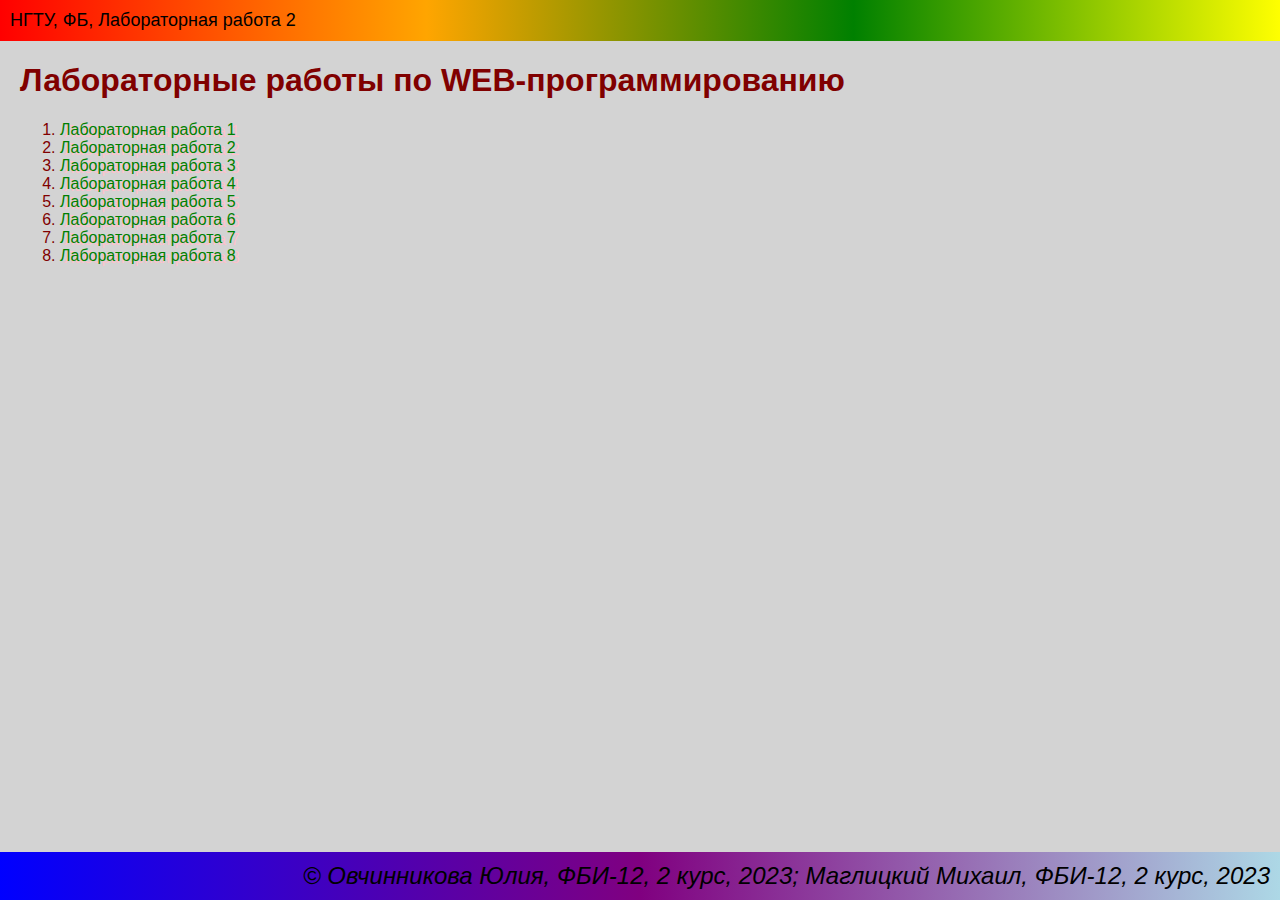
<file: index.html>
<!DOCTYPE html>
<html lang="ru">
<head>
    <meta charset="UTF-8">
    <meta http-equiv="X-UA-Compatible" content="IE=edge">
    <meta name="viewport" content="width=device-width, initial-scale=1.0">
    <title>Маглицкий М.А., Овчинникова Ю.А. Лабораторные работы по
        WEB-программированию</title>
    <link rel="stylesheet" href="main.css">
</head>
<body> 
    <header> 
        НГТУ, ФБ, Лабораторная работа 2 
        
    </header>

   <main> 
    <h1>Лабораторные работы по WEB-программированию</h1>
    <ol> 
        <li> 
            <a  href="lab1.html" target="_blank">Лабораторная работа 1</a>
        </li>
        <li>
           <a  href="lab2.html" target="_blank">Лабораторная работа 2</a> 
        </li>
        <li>
            <a href="lab3.html" target="_blank">Лабораторная работа 3</a> 
        </li>
        <li>
            <a href="lab4.html" target="_blank">Лабораторная работа 4</a> 
        </li>
        <li>
            <a href="lab5.html" target="_blank">Лабораторная работа 5</a> 
        </li>
        <li>
            <a href="lab6.html" target="_blank">Лабораторная работа 6</a> 
        </li>
        <li>
            <a href="lab7.html" target="_blank">Лабораторная работа 7</a> 
        </li>
        <li>
            <a href="lab8.html" target="_blank">Лабораторная работа 8</a> 
        </li>
    </ol>
   </main>

   <footer> 
    &copy; Овчинникова Юлия, ФБИ-12, 2 курс, 2023; Маглицкий Михаил, ФБИ-12, 2 курс, 2023
   </footer>
</body>

</html>
</file>
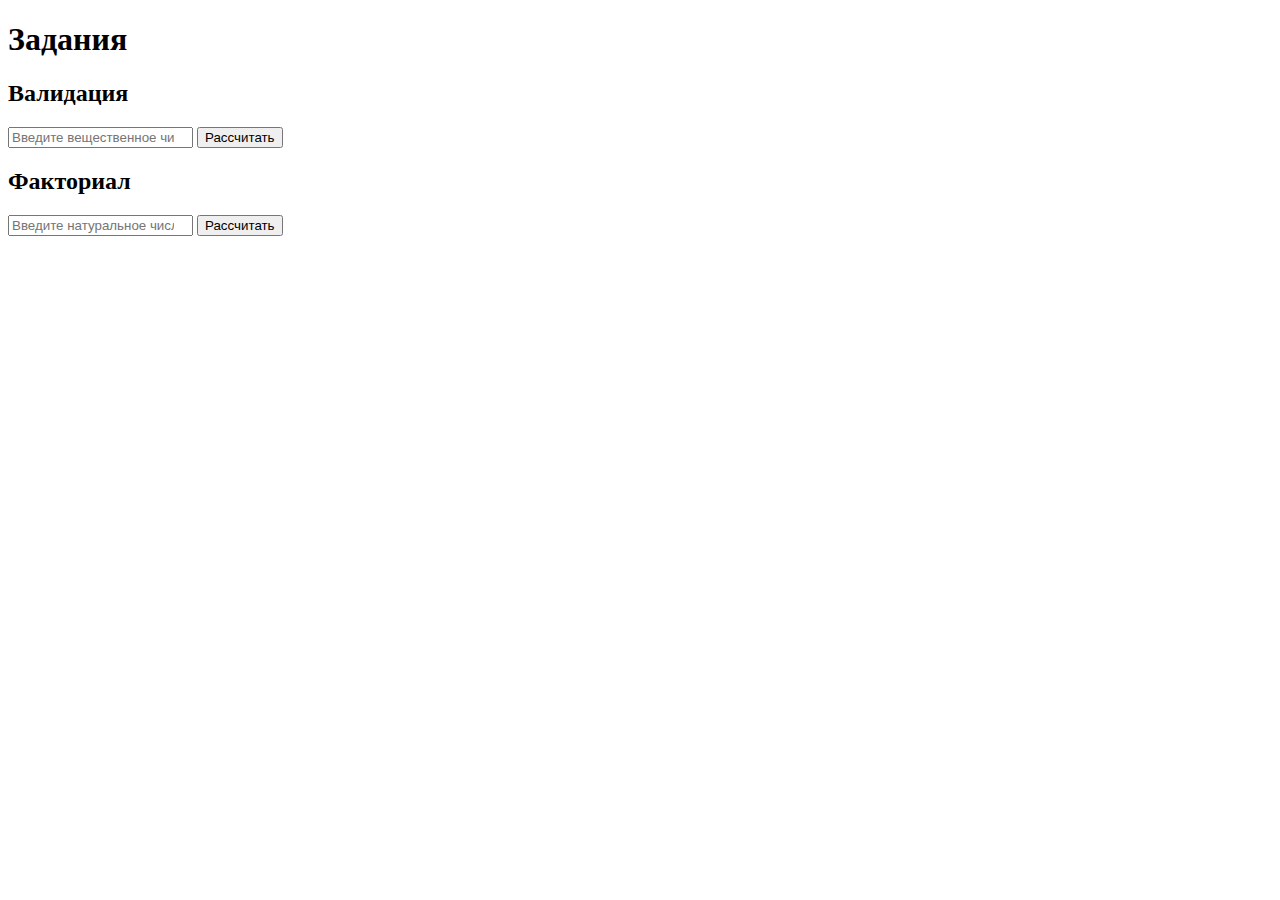
<file: dop7.html>
<!DOCTYPE html>
<html lang="ru">
<head>
    <meta charset="UTF-8">
    <meta http-equiv="X-UA-Compatible" content="IE=edge">
    <meta name="viewport" content="width=device-width, initial-scale=1.0">
    <title>Document</title>
    <script>
        function firstTask () {
            let a = (document.getElementById('first')).value;
            if (a <= 0) {
                alert(a * (-1));
            }
            else if (a > 0 && a < 2) {
                alert(a**2);
            }
            else if (a >= 2) {
                alert(4);
            }
        }

        function secondTask() {
            let a = (document.getElementById('second')).value;
            let factorial = 1;
            if (parseInt(a) == a && a >= 0) {
                if (a == 0) {
                    alert(1);
                }
                else {
                    for (let i = 1; i <= a; i++) {
                        factorial = factorial * i;
                    }
                    alert(factorial);
                }
            }
            else {
                alert('Введите натуральное число!');
            } 
        }
    </script>
</head>
<body>
    <h1>Задания</h1>
    <h2>Валидация</h2>
    <input type="number" placeholder="Введите вещественное число" id="first">
    <button onclick="firstTask()">Рассчитать</button>
    <h2>Факториал</h2>
    <input type="number" placeholder="Введите натуральное число" id="second">
    <button onclick="secondTask()">Рассчитать</button>
</body>
</html>
</file>
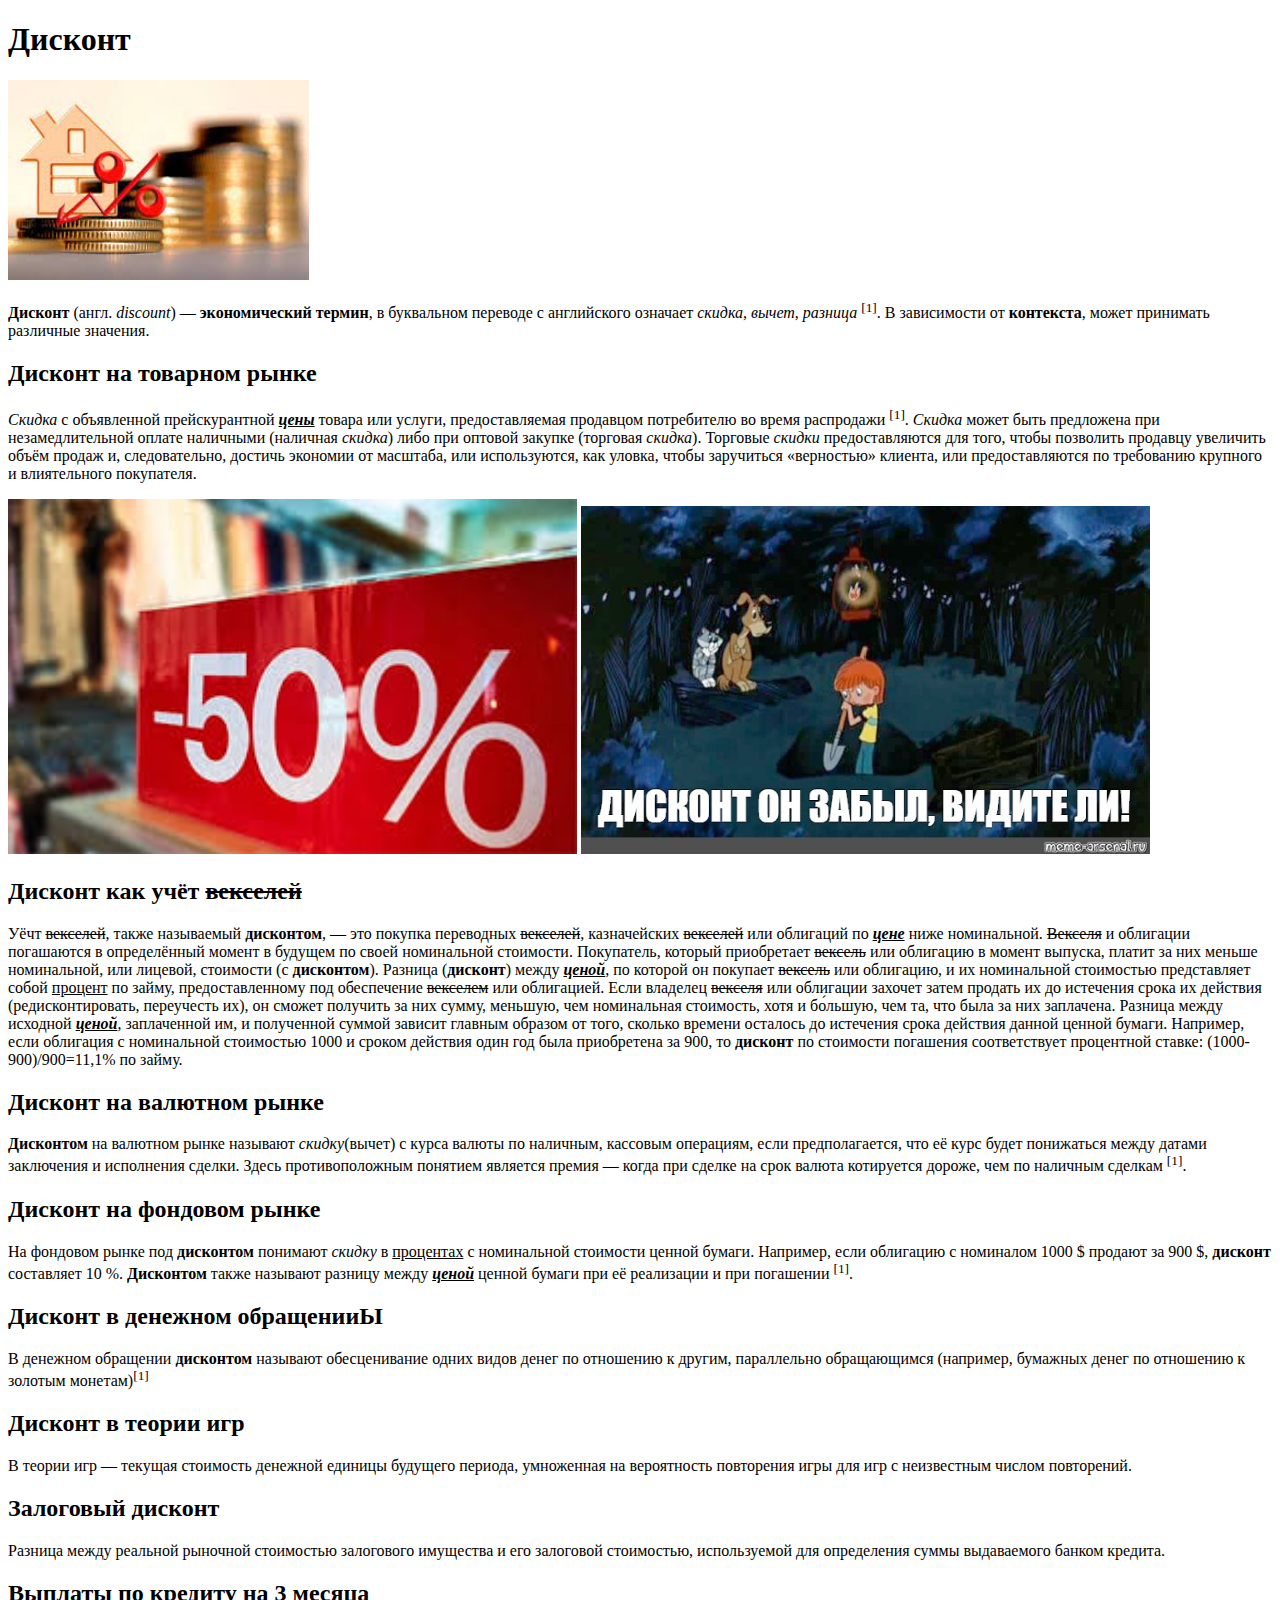
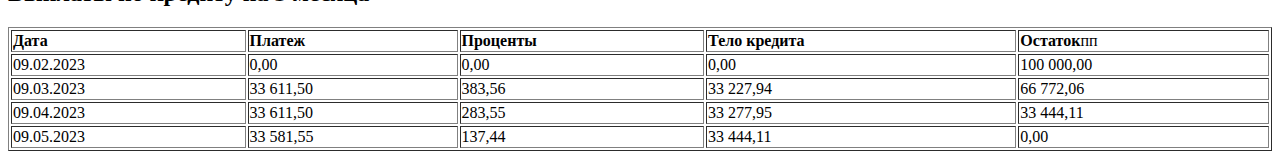
<file: lab1.html>
<!DOCTYPE html>
<html lang="en">
    <head>
    <meta charset="UTF-8">
    <meta http-equiv="X-UA-Compatible" content="IE=edge">
    <meta name="viewport" content="width=device-width, initial-scale=1.0">
    <title> Овчинникова Юлия Андреевна, Маглицкий Михаил Андреевич</title>
    </head>
    <body>
        <h1>Дисконт</h1>
            
        <p>
            <img src="discount1.jfif" alt="Картиночка" height="200px">
        </p>

        <p>
            <b>Дисконт</b> (англ. <i>discount</i>) — <b>экономический термин</b>, в буквальном переводе 
            с английского означает <i>скидка</i>, <i>вычет</i>, <i>разница</i> <sup>[1]</sup>. В зависимости от 
            <b>контекста</b>, может принимать различные значения.
        </p>

        <h2>Дисконт на товарном рынке</h2>

        <p>
            <i>Скидка</i> с объявленной прейскурантной <i><u><b>цены</b></u></i> товара или услуги,
            предоставляемая продавцом потребителю во время
            распродажи <sup>[1]</sup>. <i>Скидка </i>может быть предложена при
            незамедлительной оплате наличными (наличная <i>скидка</i>) либо при
            оптовой закупке (торговая <i>скидка</i>). Торговые <i>скидки</i>
            предоставляются для того, чтобы позволить продавцу увеличить
            объём продаж и, следовательно, достичь экономии от масштаба,
            или используются, как уловка, чтобы заручиться «верностью»
            клиента, или предоставляются по требованию крупного и
            влиятельного покупателя.
        </p>

        <p> 
            <img src="discount2.jfif" alt="Картинка 2" width="45%">
            <img src="discount3.jpg" alt="Картинка 3" width="45%">

        </p>

        <h2>Дисконт как учёт <s>векселей</s></h2>

         <p>
            Уёчт <s>векселей</s>, также называемый <b>дисконтом</b>, — это покупка
            переводных <s>векселей</s>, казначейских <s>векселей</s> или облигаций по
            <i><u><b>цене</b></u></i> ниже номинальной. <s>Векселя</s> и облигации погашаются в
            определённый момент в будущем по своей номинальной
            стоимости. Покупатель, который приобретает <s>вексель</s> или
            облигацию в момент выпуска, платит за них меньше номинальной,
            или лицевой, стоимости (с <b>дисконтом</b>). Разница (<b>дисконт</b>) между
            <i><u><b>ценой</b></u></i>, по которой он покупает <s>вексель</s> или облигацию, и их
            номинальной стоимостью представляет собой <u>процент</u> по займу,
            предоставленному под обеспечение <s>векселем</s> или облигацией.
            Если владелец <s>векселя</s> или облигации захочет затем продать их
            до истечения срока их действия (редисконтировать, переучесть
            их), он сможет получить за них сумму, меньшую, чем номинальная
            стоимость, хотя и бо́льшую, чем та, что была за них заплачена.
            Разница между исходной <i><u><b>ценой</b></u></i>, заплаченной им, и полученной
            суммой зависит главным образом от того, сколько времени
            осталось до истечения срока действия данной ценной бумаги.
            Например, если облигация с номинальной стоимостью 1000 и
            сроком действия один год была приобретена за 900, то <b>дисконт</b> по
            стоимости погашения соответствует процентной ставке:
            (1000-900)/900=11,1% по займу.
        </p>

        <h2>Дисконт на валютном рынке</h2>

        <p>
            <b>Дисконтом</b> на валютном рынке называют <i>скидку</i>(вычет) с курса
            валюты по наличным, кассовым операциям, если предполагается,
            что её курс будет понижаться между датами заключения и
            исполнения сделки. Здесь противоположным понятием является
            премия — когда при сделке на срок валюта котируется дороже,
            чем по наличным сделкам <sup>[1]</sup>.
        </p>

        <h2>Дисконт на фондовом рынке</h2>

        <p>
            На фондовом рынке под <b>дисконтом</b> понимают <i>скидку</i> в <u>процентах</u>
            с номинальной стоимости ценной бумаги. Например, если
            облигацию с номиналом 1000 $ продают за 900 $, <b>дисконт</b>
            составляет 10 %. <b>Дисконтом</b> также называют разницу между
            <u><i><b>ценой</b></i></u> ценной бумаги при её реализации и при погашении <sup>[1]</sup>.
        </p>

        <h2>Дисконт в денежном обращенииЫ</h2>

        <p>
            В денежном обращении <b>дисконтом</b> называют обесценивание
            одних видов денег по отношению к другим, параллельно
            обращающимся (например, бумажных денег по отношению к
            золотым монетам)<sup>[1]</sup>
        </p>

        <h2>Дисконт в теории игр</h2>

        <p>
            В теории игр — текущая стоимость денежной единицы будущего
            периода, умноженная на вероятность повторения игры для игр с
            неизвестным числом повторений.
        </p>

        <h2>Залоговый дисконт</h2>

        <p>
            Разница между реальной рыночной стоимостью залогового
            имущества и его залоговой стоимостью, используемой для
            определения суммы выдаваемого банком кредита.
        </p>

        <h2>Выплаты по кредиту на 3 месяца</h2>

        <table border="1" width="100%">
            <tr> 
                <td> <b>Дата</b> </td>
                <td> <b>Платеж</b> </td>
                <td> <b>Проценты</b> </td>
                <td> <b>Тело кредита</b></td>
                <td> <b>Остаток</b>пп</td>
            </tr>
            <tr> 
                <td>09.02.2023</td>
                <td>0,00</td>
                <td>0,00</td>
                <td>0,00</td>
                <td>100 000,00</td>
            </tr>
            <tr> 
                <td>09.03.2023</td>
                <td>33 611,50</td>
                <td>383,56</td>
                <td>33 227,94</td>
                <td>66 772,06</td>
            </tr>
            <tr>  
                <td>09.04.2023</td>
                <td>33 611,50</td>
                <td>283,55</td>
                <td>33 277,95</td>
                <td>33 444,11</td>
            </tr>
            <tr> 
                <td>09.05.2023</td>
                <td>33 581,55</td>
                <td>137,44</td>
                <td>33 444,11</td>
                <td>0,00</td>
            </tr>
        </table>

    </body>
</html>
</file>
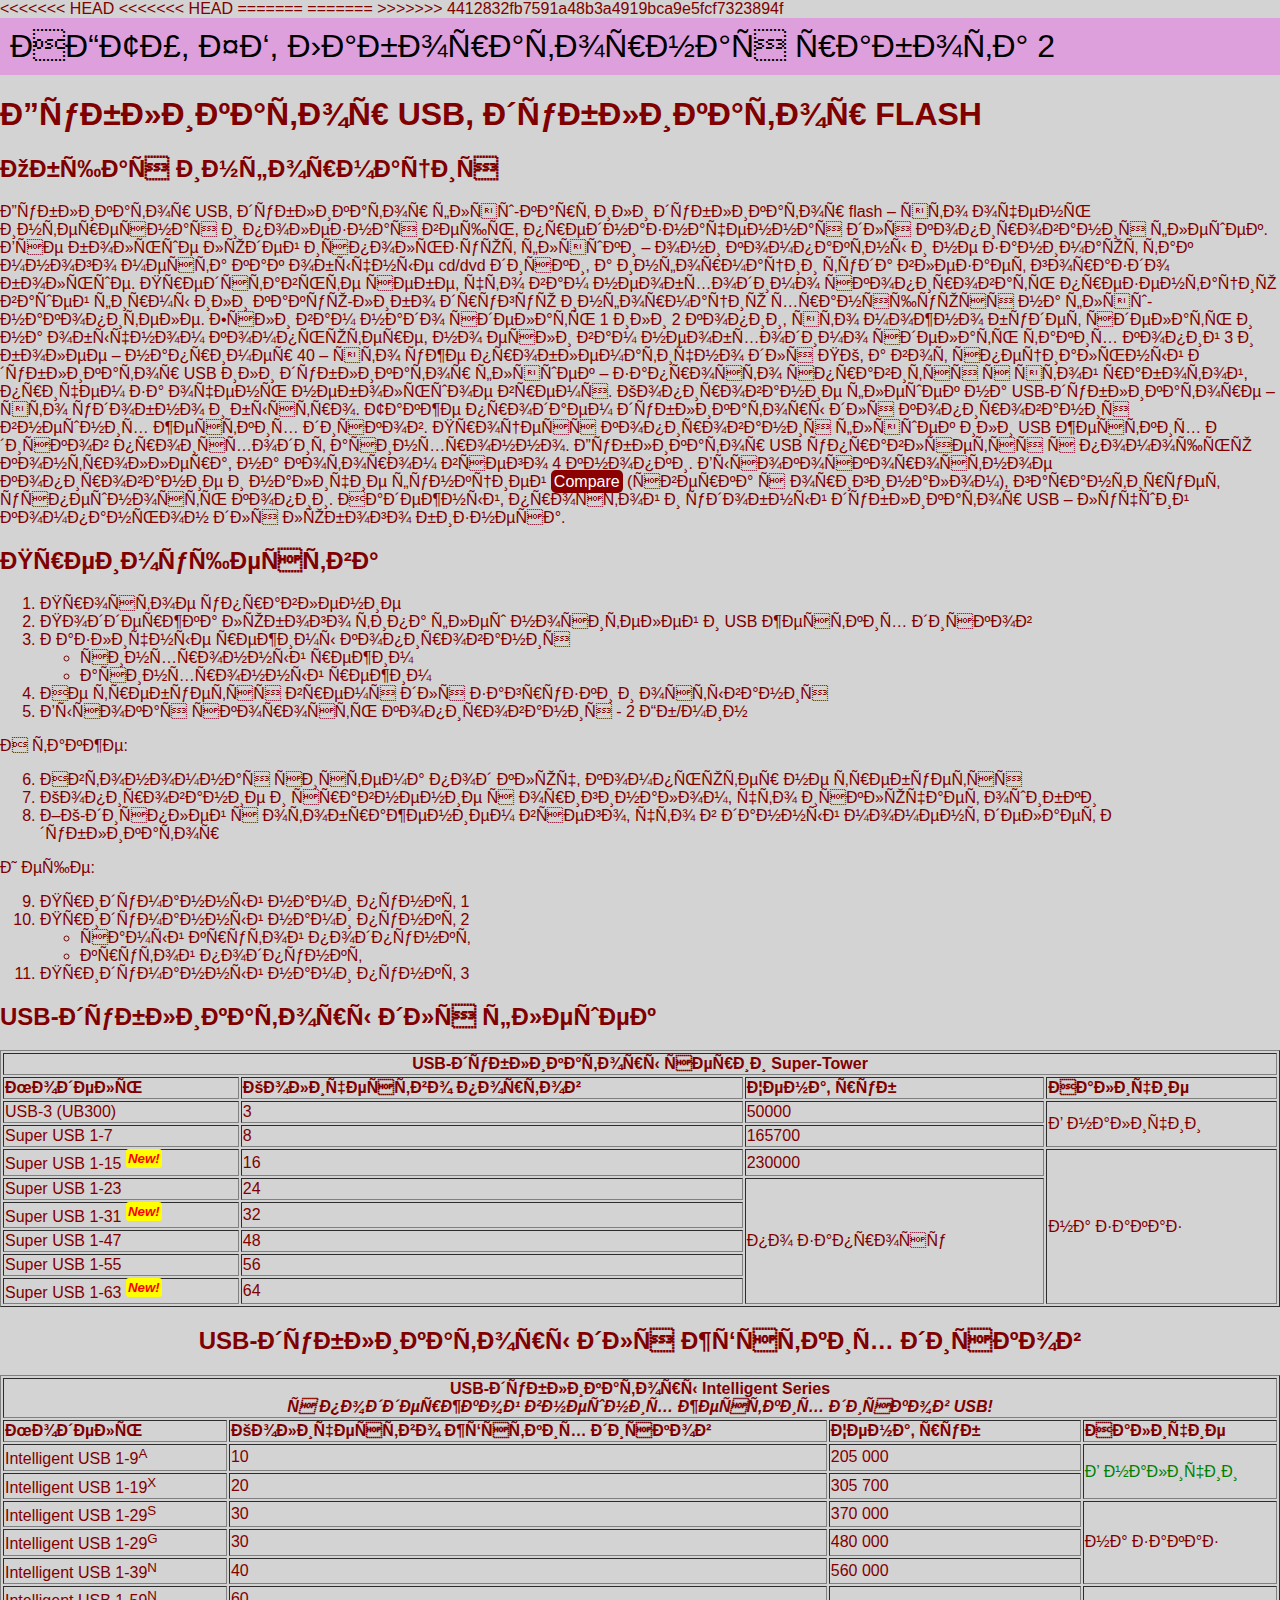
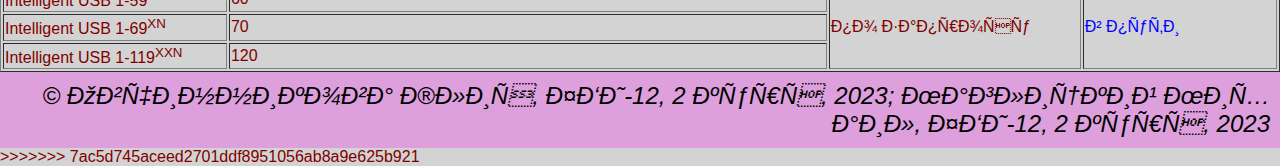
<file: lab2.html>
<!DOCTYPE html>
<html lang="en">
<head>
    <meta charset="UTF&ndash;8">
    <meta http-equiv="X-UA-Compatible" content="IE=edge">
    <meta name="viewport" content="width=device-width, initial-scale=1.0">
<<<<<<< HEAD
<<<<<<< HEAD
    <title>Лабораторная работа 2</title>
</head>
<body>
    
=======
    <title>Document</title>
=======
    <title>лаба2</title>
>>>>>>> 4412832fb7591a48b3a4919bca9e5fcf7323894f
</head>
<body style="background-color: lightgrey; color: maroon; font-family: Arial; margin: 0px;">
    <header style="background-color: plum; color:black; padding: 10px; font-size: 32px;"> 
        НГТУ, ФБ, Лабораторная работа 2 
        
    </header>

    <main>
        <h1>Дубликатор USB, дубликатор FLASH</h1>
        
        <h2>Общая информация</h2>
        
        <div>
            Дубликатор USB, дубликатор флэш-карт или дубликатор flash &ndash; это
            очень интересная и полезная вещь, предназначенная для
            копирования флешек. Все больше людей используют флэшки &ndash;
            они компактны и не занимают так много места как обычные cd/dvd
            диски, а информации туда влезает гораздо больше. Представьте
            себе, что вам необходимо скопировать презентацию вашей
            фирмы или какую-либо другую информацию хранящуюся на
            флэш-накопителе. Если вам надо сделать 1 или 2 копии, это
            можно будет сделать и на обычном компьютере, но если вам
            необходимо сделать таких копий 3 и более &ndash; например 40 &ndash; это уже
            проблематично для ПК, а вот специальный дубликатор USB или
            дубликатор флэшек &ndash; запросто справится с этой работой, причем
            за очень небольшое время. Копирование флешек на
            USB-дубликаторе &ndash; это удобно и быстро. Также продаем
            дубликаторы для копирования внешних жестких дисков.
            Процесс копирования флэшек или USB жестких дисков
            происходит асинхронно. Дубликатор USB управляется с помощью
            контроллера, на котором всего 4 кнопки. Высокоскоростное
            копирование и наличие функцией <span title="патентованная технология!" style="background-color:darkred; color:white; padding: 3px; border-radius: 5px;">Compare</span> (сверка с оригиналом),
            гарантирует успешность копии. Надежный, простой и удобный
            дубликатор USB &ndash; лучший компаньон для любого бизнеса.

            <h2>Преимущества</h2>

            <ol>
                <li>Простое управление</li>
                <li>Поддержка любого типа флеш носителей и USB жестких дисков</li>
                <li>
                    Различные режимы копирования
                    <ul>
                        <li>синхронный режим</li>
                        <li>асинхронный режим</li>
                    </ul>
                </li>
                <li>Не требуется время для загрузки и остывания</li>
                <li>Высокая скорость копирования - 2 Гб/мин</li>
            </ol>
            <div>А также:</div>
            <ol start="6">
                <li>Автономная система под ключ, компьютер не требуется</li>
                <li>Копирование и сравнение с оригиналом, что исключает ошибки</li>
                <li>ЖК-дисплей с отображением всего, что в данный момент делает дубликатор</li>
            </ol>
            
            <div>И еще:</div>
            <ol start="9"> 
                <li>Придуманный нами пункт 1</li>
                <li>
                    Придуманный нами пункт 2
                    <ul>
                        <li>самый крутой подпункт</li>
                        <li>крутой подпункт</li>
                    </ul>
                </li>
                <li>Придуманный нами пункт 3</li>
            </ol>
        </div>

        <h2>USB-дубликаторы для флешек</h2>

            <table border="1" width="100%">
                <tr>
                    <td colspan="4" style="text-align: center;"> <b>USB-дубликаторы серии Super-Tower</b></td>
                </tr>
                <tr>
                    <td><b>Модель</b></td>
                    <td><b>Количество портов</b></td>
                    <td><b>Цена, руб</b></td>
                    <td><b>Наличие</b></td>
                </tr>
                <tr>
                    <td>USB-3 (UB300)</td>
                    <td>3</td>
                    <td>50000</td>
                    <td rowspan="2">В наличии</td>
                </tr>
                <tr>
                    <td>Super USB 1-7</td>
                    <td>8</td>
                    <td>165700</td>
                    <!-- <td>В наличии</td> -->
                </tr>
                <tr>
                    <td><span title="Модель Super USB 1-15 появилась в продаже 04.02.2023">Super USB 1-15 </span><sup style="
                        background-color: yellow;
                        color: red;
                        padding: 2px;
                        border-radius: 3px;
                        "><b><i>New!</i></b></sup></td>
                    <td>16</td>
                    <td>230000</td>
                    <td rowspan="6">на заказ</td>
                </tr>
                <tr>
                    <td>Super USB 1-23</td>
                    <td>24</td>
                    <td rowspan="5">по запросу</td>
                    <!-- <td>на заказ</td> -->
                </tr>
                <tr>
                    <td><span title="Модель Super USB 1-31 появилась в продаже 12.07.2022">Super USB 1-31 </span><sup style="
                        background-color: yellow;
                        color: red;
                        padding: 2px;
                        border-radius: 3px;
                        "><b><i>New!</i></b></sup></td>
                    <td>32</td>
                    <!-- <td>по запросу</td> -->
                    <!-- <td>на заказ</td> -->
                </tr>
                <tr>
                    <td>Super USB 1-47</td>
                    <td>48</td>
                    <!-- <td>по запросу</td> -->
                    <!-- <td>на заказ</td> -->
                </tr>
                <tr>
                    <td>Super USB 1-55</td>
                    <td>56</td>
                    <!-- <td>по запросу</td> -->
                    <!-- <td>на заказ</td> -->
                </tr>
                <tr>
                    <td><span title="Модель Super USB 1-63 появилась в продаже 09.09.2022">Super USB 1-63 </span><sup style="
                        background-color: yellow;
                        color: red;
                        padding: 2px;
                        border-radius: 3px;
                        "><b><i>New!</i></b></sup></td>
                    <td>64</td>
                    <!-- <td>по запросу</td> -->
                    <!-- <td>на заказ</td> -->
                </tr>
            </table>
            <h2 style="text-align: center;">USB-дубликаторы для жёстких дисков</h2>

            <table border="1" width="100%">
                <tr>
                    <td style="text-align: center;" colspan="4">
                        <b>USB-дубликаторы Intelligent Series</b>
                            <br>
                        <b><i>с поддержкой внешних жестких дисков USB!</i></b>
                    </td>
                </tr>
                <tr>
                    <td><b>Модель</b></td>
                    <td><b>Количество жёстких дисков</b></td>
                    <td><b>Цена, руб</b></td>
                    <td><b>Наличие</b></td>
                </tr>
                <tr>
                    <td>Intelligent USB 1-9<sup>A</sup></td>
                    <td>10</td>
                    <td>205&nbsp;000</td>
                    <td rowspan="2" style="color: green;">В наличии</td>
                </tr>
                <tr>
                    <td>Intelligent USB 1-19<sup>X</sup></td>
                    <td>20</td>
                    <td>305&nbsp;700</td>
                    <!-- <td>В наличии</td> -->
                </tr>
                <tr>
                    <td>Intelligent USB 1-29<sup>S</sup></td>
                    <td>30</td>
                    <td>370&nbsp;000</td>
                    <td rowspan="3">на заказ</td>
                </tr>
                <tr>
                    <td>Intelligent USB 1-29<sup>G</sup></td>
                    <td>30</td>
                    <td>480&nbsp;000</td>
                    <!-- <td>на заказ</td> -->
                </tr>
                <tr>
                    <td>Intelligent USB 1-39<sup>N</sup></td>
                    <td>40</td>
                    <td>560&nbsp;000</td>
                    <!-- <td>на заказ</td> -->
                </tr>
                <tr>
                    <td>Intelligent USB 1-59<sup>N</sup></td>
                    <td>60</td>
                    <td rowspan="3">по запросу</td>
                    <td rowspan="3" style="color: blue;">в пути</td>
                </tr>
                <tr>
                    <td>Intelligent USB 1-69<sup>XN</sup></td>
                    <td>70</td>
                    <!-- <td>в пути</td> -->
                </tr>
                <tr>
                    <td>Intelligent USB 1-119<sup>XXN</sup></td>
                    <td>120</td>
                    <!-- <td>в пути</td> -->
                </tr>
            </table>
    </main>

    <footer style="background-color:plum; color: black; font-size: 24px; padding: 10px; font-style: italic; text-align: right;"> 
        &copy; Овчинникова Юлия, ФБИ-12, 2 курс, 2023; Маглицкий Михаил, ФБИ-12, 2 курс, 2023
    </footer>
>>>>>>> 7ac5d745aceed2701ddf8951056ab8a9e625b921
</body>
</html>
</file>
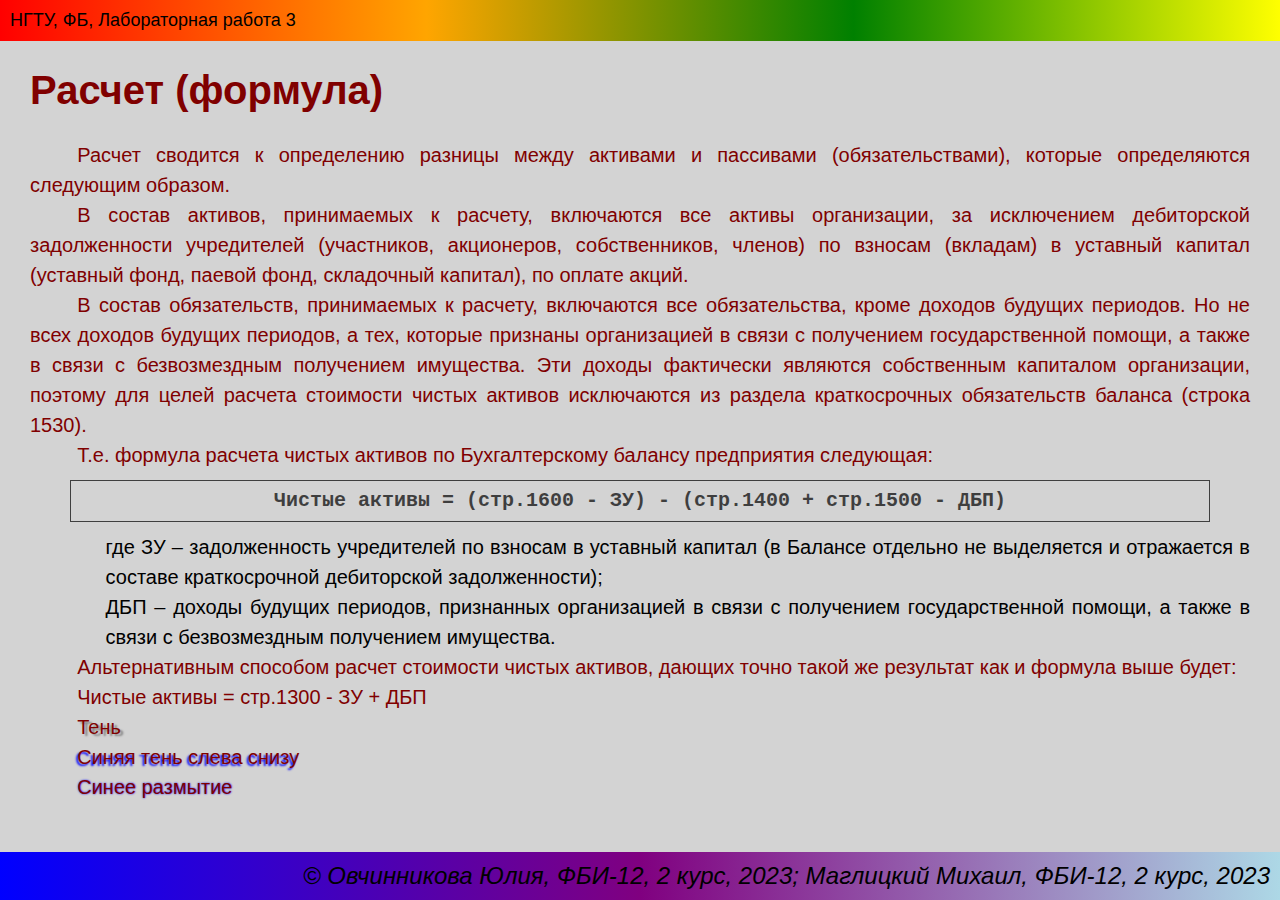
<file: lab3.html>
<!DOCTYPE html>
<html lang="ru">
<head>
    <meta charset="UTF-8">
    <meta http-equiv="X-UA-Compatible" content="IE=edge">
    <meta name="viewport" content="width=device-width, initial-scale=1.0">
    <title>Овчинникова Ю., Маглицкий М., Лабораторная 3</title>
    <link rel="stylesheet" href="main.css">
    <style>
        
        body {
            font-size: 20px;
        }

        main {
            margin-left: 30px;
            margin-right: 30px;
        }

        div {
            text-align: justify;
            text-indent: 1.25cm;
            line-height: 150%;
        }

        .formula {
            color: black;
            font-weight: bold;
            text-align: center;
            font-family: 'Courier New', Courier, monospace;
            border: 1px solid;
            text-indent: 0;
            margin: 10px 40px 10px 40px;
            padding: 5px;
            opacity: 0.7;
            transition: 600ms 1s;
        }

        .formula:hover {
            opacity: 1;
            color: darkblue;
        }
        .formula-description {
            color: black;
            margin-left: 2cm;
            text-indent: 0;
        }

        .shadow {
            text-shadow: 3px 2px 2px gray;
        }

        .shadowblue{
            text-shadow: -2px 2px 2px blue;
        }

        .shadowzero {
            text-shadow: 0 0 2px blue;
        }
        
        .headshadow:hover {
            transition: 500ms 0.2s;
            text-shadow: 2px 2px 3px purple;
        }

    </style>
</head>
<body>
    <header> 
        НГТУ, ФБ, Лабораторная работа 3 
    </header>
    <main>
    <h1 class="headshadow">Расчет (формула)</h1>

    <div>Расчет сводится к определению разницы между активами и пассивами
    (обязательствами), которые определяются следующим образом.
    </div>

    <div>В состав активов, принимаемых к расчету, включаются все активы
    организации, за исключением дебиторской задолженности учредителей
    (участников, акционеров, собственников, членов) по взносам (вкладам)
    в уставный капитал (уставный фонд, паевой фонд, складочный
    капитал), по оплате акций.
    </div>

    <div>В состав обязательств, принимаемых к расчету, включаются все
    обязательства, кроме доходов будущих периодов. Но не всех доходов
    будущих периодов, а тех, которые признаны организацией в связи с
    получением государственной помощи, а также в связи с безвозмездным
    получением имущества. Эти доходы фактически являются
    собственным капиталом организации, поэтому для целей расчета
    стоимости чистых активов исключаются из раздела краткосрочных
    обязательств баланса (строка 1530).
    </div>

    <div>Т.е. формула расчета чистых активов по Бухгалтерскому балансу
    предприятия следующая:
    </div>

    <div class="formula">Чистые активы = (стр.1600 - ЗУ) - (стр.1400 + стр.1500 - ДБП)

    </div>

    <div class="formula-description">где ЗУ – задолженность учредителей по взносам в уставный капитал (в
    Балансе отдельно не выделяется и отражается в составе
    краткосрочной дебиторской задолженности);
    </div>


    <div class="formula-description">ДБП – доходы будущих периодов, признанных организацией в связи с
    получением государственной помощи, а также в связи с безвозмездным
    получением имущества.
    </div>

    <div>Альтернативным способом расчет стоимости чистых активов, дающих
    точно такой же результат как и формула выше будет:
    </div>

    <div>Чистые активы = стр.1300 - ЗУ + ДБП

    </div>
    <div class="shadow"> 
        Тень
    </div>
    <div class="shadowblue">
        Синяя тень слева снизу

    </div>
    <div class="shadowzero">
        Синее размытие
    </div>

    </main>
    <footer> 
        &copy; Овчинникова Юлия, ФБИ-12, 2 курс, 2023; Маглицкий Михаил, ФБИ-12, 2 курс, 2023
    </footer>
</body>
</html>
</file>
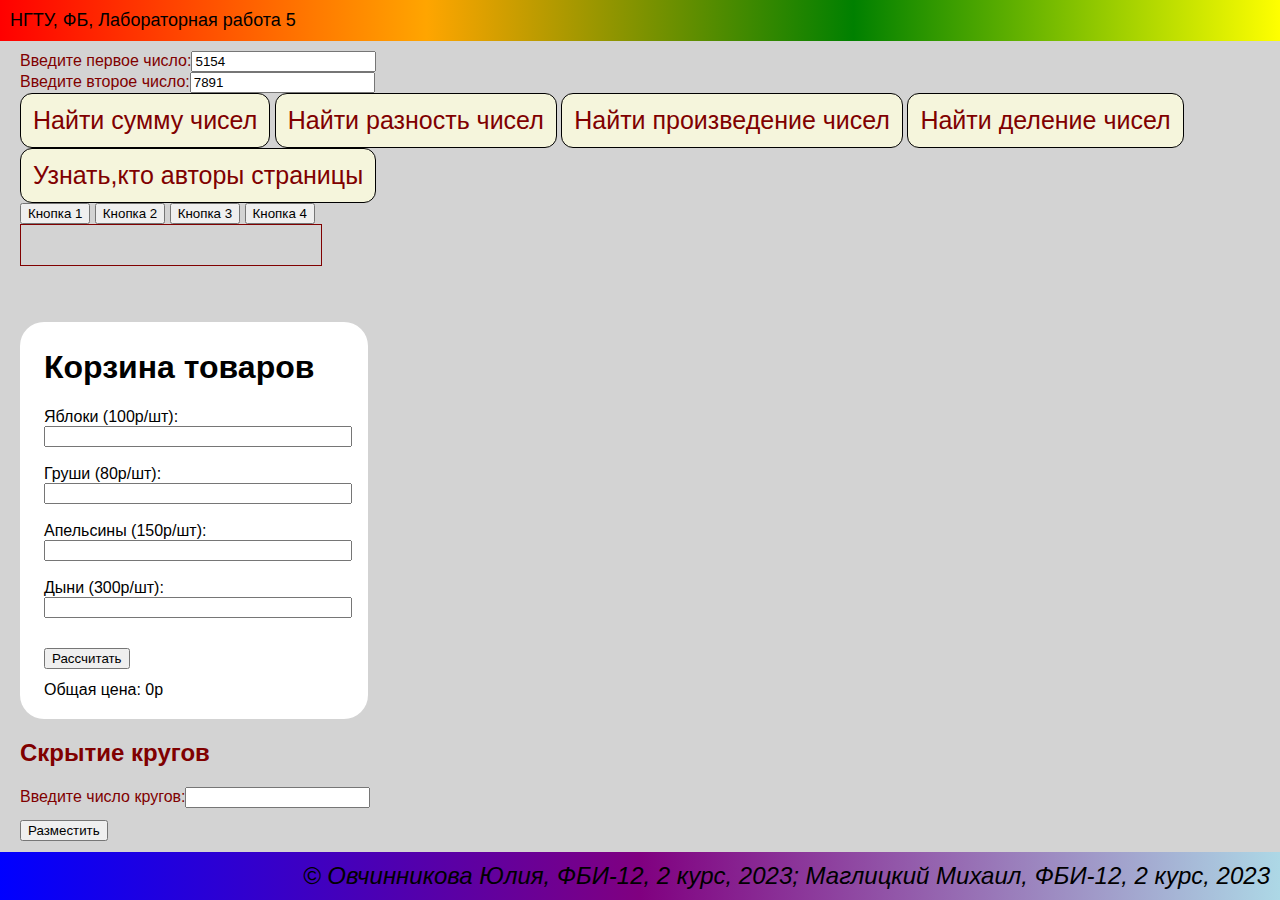
<file: lab5.html>
<!DOCTYPE html>
<html lang="ru">
<head>
    <meta charset="UTF-8">
    <meta http-equiv="X-UA-Compatible" content="IE=edge">
    <meta name="viewport" content="width=device-width, initial-scale=1.0">
    <title>Лабораторная работа 5</title>
    <link rel="stylesheet" href="main.css">
    <script>
        function showSum() {
            let inputA = document.getElementById('numA');
            let inputB = document.getElementById('numB');

            let a = parseInt(inputA.value);
            let b = parseInt(inputB.value);
            let result = a + b;
            alert(`Сумма ${a} и ${b} равна ${result}`);
        }

        function showDif() {
            let inputA = document.getElementById('numA');
            let inputB = document.getElementById('numB');

            let a = parseInt(inputA.value);
            let b = parseInt(inputB.value);
            let result = a - b;
            alert(`Разность ${a} и ${b} равна ${result}`);
        }

        function showMult() {
            let inputA = document.getElementById('numA');
            let inputB = document.getElementById('numB');

            let a = parseInt(inputA.value);
            let b = parseInt(inputB.value);
            let result = a * b;
            alert(`Произведение ${a} и ${b} равно ${result}`);
        }

        function showDiv() {
            let inputA = document.getElementById('numA');
            let inputB = document.getElementById('numB');

            let a = parseInt(inputA.value);
            let b = parseInt(inputB.value);
            let result = a / b;
            alert(`Деление ${a} на ${b} равно ${result}`);
        }

        function showAuthor() {
            let author = "Овчинникова Ю.А., Маглицкий М.А.";
            alert(`Здравствуйте! Вы просматриваете нашу лабораторную работу.\nАвторы страницы:\n${author}`);
        }
        function changeOutPut(buttonNum, backColor, textColor, borderColor) {
            let output = document.getElementById('output');
            output.innerHTML = 'Нажата кнопка ' + buttonNum;
            output.style.backgroundColor = backColor;
            output.style.color = textColor;
            output.style.borderColor = borderColor;
        }

        function cartSum () {
            let appleCost = 100;
            let grushaCost = 80;
            let orangeCost = 150;
            let dinCost = 300;

            let inputApple = document.getElementById('inputApple');
            let inputGru = document.getElementById('inputGrusha');
            let inputOrange = document.getElementById('inputOrange');
            let inputDin = document.getElementById('inputDin');

            let cartSumResult = inputApple.value * appleCost + inputGru.value * grushaCost + inputOrange.value * orangeCost + inputDin.value * dinCost;

            let cartSumText = document.getElementById('cartSum');
            cartSumText.innerHTML = `Общая цена: ${cartSumResult} р`;
        }

        // Создание кругов

        function spawnCircles() {
            let count = (document.getElementById('circlesCount')).value;
            let main = document.querySelector('main');

            for (let i = 1; i <= count; i++) {
                // генератор случайного цвета
                let rgb = [];
                rgb.push(Math.floor(Math.random() * 255));
                rgb.push(Math.floor(Math.random() * 255));
                rgb.push(Math.floor(Math.random() * 255));
                let color = (`rgb(${rgb})`);
                console.log(color);

                let circleDiv = document.createElement("div");

                circleDiv.innerHTML += i;
                circleDiv.classList.add('circle');
                circleDiv.style.backgroundColor = color;
                circleDiv.addEventListener("click", function() {
                    this.style.opacity = '0';
                });

                main.append(circleDiv);
            }
        }
    

    </script>
    <style>
        .message {
            padding: 12px;
            display: inline-block;
            border: 1px solid black;
            background-color: beige;
            font-size: 25px;
            vertical-align: middle;
            border-radius: 12px;
            cursor: pointer;
        }

        #output {
            border: 1px solid;
            width: 300px;
            height: 40px;
        }
        
        .cart {
            padding-right: 24px;
            padding-left: 24px;
            padding-top: 6px;
            padding-bottom: 20px;
            border-radius: 24px;
            border: none;
            background-color: white;
            color: black;
            width: 300px;
            margin-top: 56px;

        }

        .item {
            display: block;
        }

        .circle {
            padding: 12px;
            color: black;
            border-radius: 56px;
            width: 42px;
            text-align: center;
            vertical-align: center;
            font-size: 40px;
            font-style: bold;
            margin-bottom: 24px;
            align-items: center;
            border: 2px solid #000;
            margin-right: 24px;
            transition: 1s;
            display: inline-block;
        }

        .circle:last-child {
            margin-right: 0px;
            margin-bottom: 0px;
        }

    </style>
</head>
<body>
    <header onclick="showAuthor()">
        НГТУ, ФБ, Лабораторная работа 5
    </header>
    <main>
        <label>Введите первое число:<input type="number" value="5154" id="numA"></label><br>
        <label>Введите второе число:<input type="number" value="7891" id="numB"></label><br>
        <div class="message" onclick="showSum()">Найти сумму чисел</div>
        <div class="message" onclick="showDif()">Найти разность чисел</div>
        <div class="message" onclick="showMult()">Найти произведение чисел</div>
        <div class="message" onclick="showDiv()">Найти деление чисел</div>
        <div class="message" onclick="showAuthor()">Узнать,кто авторы страницы</div>

        <div>
            <input type="button" value="Кнопка 1" onclick="changeOutPut(1, 'red', 'yellow', 'white')">
            <input type="button" value="Кнопка 2" onclick="changeOutPut(2, 'black', 'lime', 'pink')">
            <input type="button" value="Кнопка 3" onclick="changeOutPut(3, 'red', 'yellow', 'white')">
            <input type="button" value="Кнопка 4" onclick="changeOutPut(4, 'black', 'lime', 'pink')">

            <div id="output"></div>
        </div>

        <div class="cart">
            <h1>Корзина товаров</h1>
            <div>
                <label class="item">Яблоки (100р/шт):<br><input style="width: 100%;" type="number" id="inputApple"></label><br>
                <label class="item">Груши (80р/шт):<br><input style="width: 100%;" type="number" id="inputGrusha"></label><br>
                <label class="item">Апельсины (150р/шт):<br><input style="width: 100%;" type="number" id="inputOrange"></label><br>
                <label class="item">Дыни (300р/шт):<br><input style="width: 100%;" type="number" id="inputDin"></label><br>
            </div>
            <input style="margin-bottom: 12px; margin-top: 12px;" type="button" value="Рассчитать" onclick="cartSum()">
            <div id="cartSum">Общая цена: 0р</div>
        </div>

        <h2>Скрытие кругов</h2>
        <label class="item">Введите число кругов:<input type="number" id="circlesCount"></label>
        <input style="margin-top: 12px; margin-bottom: 32px;" type="button" value="Разместить" onclick="spawnCircles()">
        <br>

    </main>
    <footer onc>
        &copy; Овчинникова Юлия, ФБИ-12, 2 курс, 2023; Маглицкий Михаил, ФБИ-12, 2 курс, 2023
    </footer>
</body>
</html>
</file>
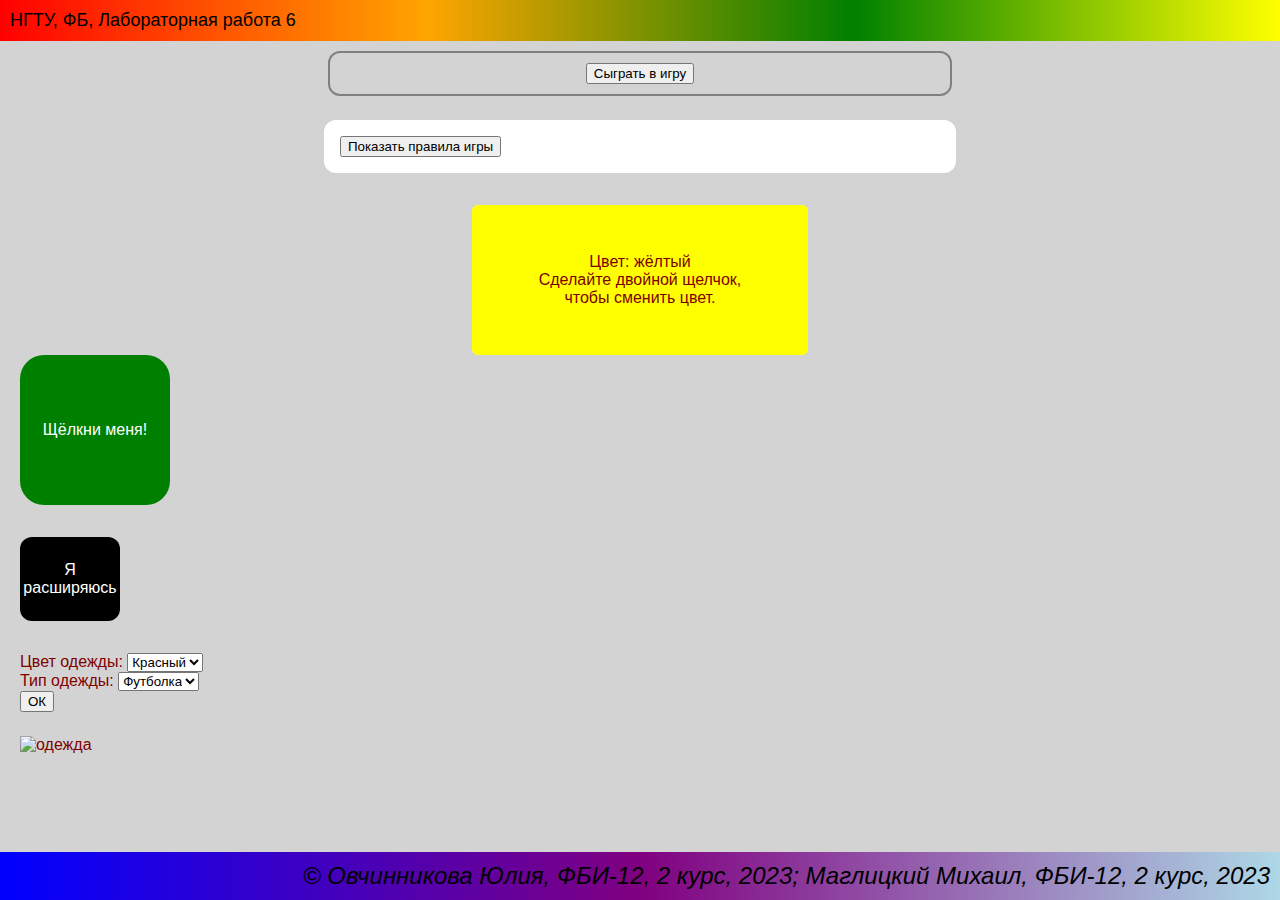
<file: lab6.html>
<!DOCTYPE html>
<html lang="ru">
<head>
    <meta charset="UTF-8">
    <meta http-equiv="X-UA-Compatible" content="IE=edge">
    <meta name="viewport" content="width=device-width, initial-scale=1.0">
    <title>Лабораторная работа 6</title>
    <link rel="stylesheet" href="main.css">
    <script>
        let number;
        let count = 0;

        function startGame() {
            number = Math.floor (Math.random() * 100) + 1;
            console.log(number);
            let screens = document.getElementsByClassName ('game');
            screens[0].style.display = 'none';
            screens[1].style.display = 'block';
        }

        function guess() {
            count++;
            let input = document.getElementById('user-number');
            let userNumber = parseInt(input.value);
            let message = document.getElementById('result');
            if (userNumber > 100) {
                message.innerHTML = 'Ага, ты ещё миллион сюда вбей, умник! Загаданное число меньше или равно 100';
            }

            else if (userNumber < 0) {
                message.innerHTML = 'Ну давай и отрицательные тоже перебирать щас будем! Загаданное число больше или равно 0';
            }

            else if (userNumber > number) {
                message.innerHTML = 'Слишком большое число :(';
            }

            else if (userNumber < number) {
                message.innerHTML = 'Слишком маленькое число :(';
            }

            else {
                let screens = document.getElementsByClassName ('game');
                screens[1].style.display = 'none';
                screens[2].style.display = 'block';
                document.getElementById ('number').innerHTML = number;
                document.getElementById('try-count').innerHTML = count;
            }
        }

        function again() {
            let screens = document.getElementsByClassName ('game');
            screens[1].style.display = 'block';
            screens[2].style.display = 'none';
            count = 0;
            number = Math.floor (Math.random() * 100) + 1;
            console.log(number);
            
            let input = document.getElementById('user-number');
            input.value = null;

            let message = document.getElementById('result');
            message.innerHTML = null;
        }

        function showRules() {
            let rules = document.getElementById('rules');
            let switchButton = document.getElementById('openRules');

            if (rules.style.display == 'block') {
                switchButton.value = 'Показать правила игры';
                rules.style.display = 'none';
            }

            else {
                switchButton.value = 'Скрыть правила игры';
                rules.style.display = 'block';
            }
        }

        function changeColor(div) {
            if (div.style.backgroundColor == 'yellow') {
                div.style.backgroundColor = 'red';
                div.style.color = 'white';
                document.getElementById('color').innerHTML = 'красный';
            }

            else if (div.style.backgroundColor == 'red') {
                div.style.backgroundColor = 'black';
                div.style.color = 'green';
                document.getElementById('color').innerHTML = 'черный';
            }

            else if (div.style.backgroundColor == 'black') {
                div.style.backgroundColor = 'purple';
                div.style.color = 'pink';
                document.getElementById('color').innerHTML = 'фиолетовый';
            }

            else if (div.style.backgroundColor == 'purple') {
                div.style.backgroundColor = 'white';
                div.style.color = 'black';
                document.getElementById('color').innerHTML = 'белый';
            }

            else {
                div.style.backgroundColor = 'yellow';
                document.getElementById('color').innerHTML = 'жёлтый';
            }
        }

        let switcher = true;
        function moveBlock(div) {
            
            if (switcher == true) {
                div.style.left = '92%';
                div.style.transform = 'rotate(4turn)';
                console.log('слева');
                switcher = false
            }
            else if (switcher == false) {
                div.style.left = 0;
                div.style.transform = 'rotate(0)';
                console.log('справа');
                switcher = true
            }
        }

        let width = 100;
        function expand(div) {
            if (width >= 1000) {
                div.style.width = '100px';
                width = 100;
            }
            else {
                width += 50;
                div.style.width = (width + 'px');
            }
        }

        function filter() {
            let color = document.getElementById('wear-color').value;
            let type = document.getElementById('wear-type').value;
            let wear = document.getElementById('wear');

            if (color == 'Красный' && type == 'Футболка') {
                wear.src = 'red-f.jpg';
            }
            else if (color == 'Красный' && type == 'Поло') {
                wear.src = 'red-p.jpg';
            }
            else if (color == 'Красный' && type == 'Майка') {
                wear.src = 'red-m.jpg';
            }
            else if (color == 'Белый' && type == 'Футболка') {
                wear.src = 'white-f.jpg';
            }
            else if (color == 'Белый' && type == 'Поло') {
                wear.src = 'white-p.jpg';
            }
            else if (color == 'Белый' && type == 'Майка') {
                wear.src = 'white-m.jpeg';
            }
            else if (color == 'Чёрный' && type == 'Футболка') {
                wear.src = 'black-f.jpg';
            }
            else if (color == 'Чёрный' && type == 'Поло') {
                wear.src = 'black-p.jpg';
            }
            else {
                wear.src = 'black-m.jpg';
            }
        }

    </script>
</head>
<body>
    <header>
        НГТУ, ФБ, Лабораторная работа 6
    </header>
    <main>
        <div class="game"> 
            <button onclick="startGame()">
                Сыграть в игру
            </button>
        </div>

        <div class="game" style="display: none;"> 
            <h1>Угадай число!</h1>
            <div> 
                Задумано число от 1 до 100. Угадайте, какое?<br>
                <input type="number" value="" min="1" max="100" id="user-number"><br>
                <button onclick="guess()">Угадать</button>
                <div id="result"></div>
            </div>
        </div>

        <div class="game" style="display: none;">
            <h1>Поздравляем, вы выиграли!</h1>
            <div>
                Задуманное число <span id="number"></span>
            </div>
            <div>
                Количество попыток:<span id="try-count"></span>
            </div>
            <div>
                <button onclick="again()">Сыгарть еще раз</button>
            </div>
        </div>

        <div style="background-color: white; border-radius: 12px; padding: 16px; width: 600px; margin: 0 auto;">
            <input id="openRules" type="button" value="Показать правила игры" onclick="showRules()">
            <div id="rules" style="display: none;">
                <ol type="A">
                    <li>Нажмите на кнопку "Сыграть в игру"</li>
                    <li>Введите в поле ввода число</li>
                    <li>Нажмите на кнопку "Угадать"</li>
                    <li>Если вы угадаете число, игра выдаст соответствующее уведомление. Если нет - попробуйте ещё раз</li>
                    <li>Если хотите сыграть ещё, нажмите кнопку "Сыграть ещё раз"</li>
                </ol>
            </div>
        </div>

        <div class="colorBlock" ondblclick="changeColor(this)">
            <div>
                Цвет: <span id="color">жёлтый</span><br>
                Сделайте двойной щелчок, чтобы сменить цвет.
            </div>
        </div>

        <div class="movingBlock" onclick="moveBlock(this)">Щёлкни меня!</div>

        <div class="expand" onclick="expand(this)">Я расширяюсь</div>

        <div class="wearFilter">
            Цвет одежды:
            <select id="wear-color">
                <option>Красный</option>
                <option>Белый</option>
                <option>Чёрный</option>
            </select><br>
            Тип одежды:
            <select id="wear-type">
                <option>Футболка</option>
                <option>Поло</option>
                <option>Майка</option>
            </select><br>

            <button onclick="filter()" style="margin-bottom: 24px;">ОК</button><br>

            <img id="wear" alt="одежда">
        </div>
    </main>
    <footer>
        &copy; Овчинникова Юлия, ФБИ-12, 2 курс, 2023; Маглицкий Михаил, ФБИ-12, 2 курс, 2023
    </footer>
</body>
</html>
</file>
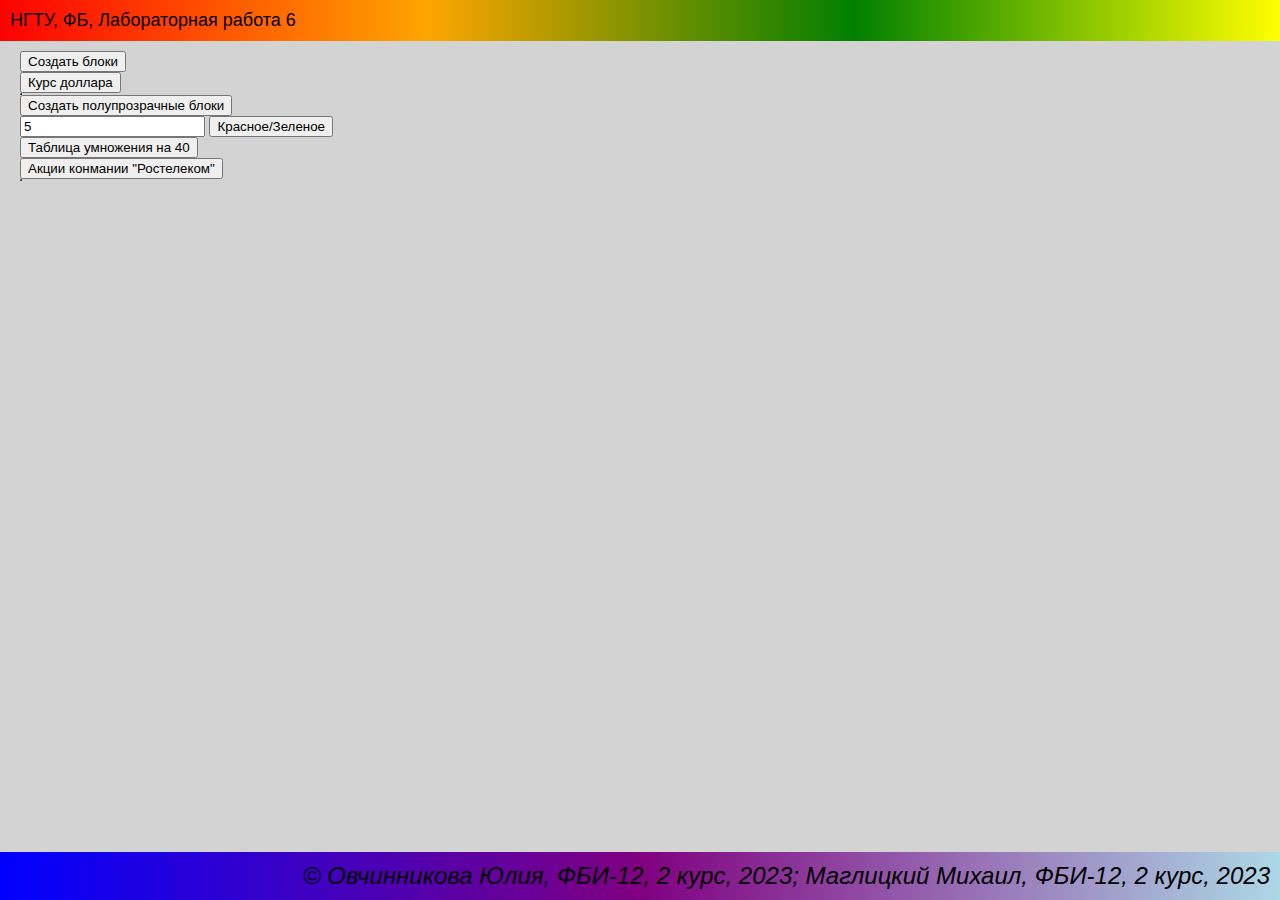
<file: lab7.html>
<!DOCTYPE html>
<html lang="ru">
<head>
    <meta charset="UTF-8">
    <meta http-equiv="X-UA-Compatible" content="IE=edge">
    <meta name="viewport" content="width=device-width, initial-scale=1.0">
    <link rel="stylesheet" href="main.css">
    <title>Лабораторная работа 7</title>
    <style>
        .numblock {
            padding: 12px;
            background-color: #fff;
            border-radius: 6px;
            margin-bottom: 12px;
            width: 120px;
        }

        .numblock:last-child {
            margin-bottom: 0;
        }
        
        .numblock:first-child {
            margin-top: 12px;
        }
    </style>
    <script>
        function addBlocks () {
            let blocks = document.getElementById('blocks');
            for (let i = 0; i < 10; i++) {
                let block = document.createElement('div');
                block.classList.add('numblock');
                block.innerHTML = 'Блок №' + (i+1) + ':'+ (2 * i**2);
                blocks.appendChild (block);
            }
        }

        function showEx() {
            let exchange = [73.6307, 72.7923, 72.8949, 71.5763, 70.8924, 
                            70.5991, 70.3847, 70.0414, 70.1217, 70.5174]
            let table = document.getElementById('dollar-exhange');
            for (let i = 0; i < exchange.length; i++) {
                let tr = document.createElement('tr');
                let td = document.createElement('td');
                td.innerHTML = exchange[i];
                tr.appendChild(td);
                table.appendChild(tr);
            }
        }
        function OpacityBlocks() {
            let blocks = document.getElementById('transparent-blocks');
            for (let i = 0; i < 10; i++) {
                let blockCreate = document.createElement('div');
                blockCreate.style.opacity = (i * 10) + '%';
                blockCreate.style.width = '100px';
                blockCreate.style.height = '100px';
                blockCreate.style.backgroundColor = 'blue';
                blocks.appendChild(blockCreate);
            }
        }
        function Circles() {
            let switcher = 0;
            let circleInput = document.getElementById('circleInput');
            let redButton = document.getElementById('redButton');
            let container = document.getElementById('circleContainer');
            let circleCount = parseInt(circleInput.value);
            for (let i = 0; i < circleCount; i++) {
                let circle = document.createElement('div');
                if (switcher == 0) {
                    circle.style.backgroundColor = 'red';
                    switcher = 1;
                }
                else {
                    circle.style.backgroundColor = 'green';
                    switcher = 0;
                }
                circle.style.paddingTop = '32px';
                circle.style.paddingBottom = '32px';
                circle.style.paddingLeft = '36px';
                circle.style.paddingRight = '36px';
                circle.style.display = 'inline-block';
                circle.style.borderRadius = '200px'
                circle.innerText = circleCount - i;
                circle.style.marginRight = '12px';
                container.appendChild(circle);
            }
        }
        function TableNumber() {
            let table = document.createElement('table');
            let container = document.getElementById('multi')
            for (let i = 13; i <= 33; i++) {
                let row = document.createElement('tr');
                let numberCell = document.createElement('td');
                numberCell.innerText = (`${i} * 40 = `);
                row.appendChild(numberCell);
                let resultCell = document.createElement('td');
                let multiResult = i * 40;
                resultCell.innerText = multiResult;
                row.appendChild(resultCell);
                table.appendChild(row);
                
            }
            container.appendChild(table);
        }

        let day = ['03.05.2023', '04.05.2023', '05.05.2023', '08.05.2023', '10.05.2023', '11.05.2023', '12.05.2023','14.05.2023',
        '16.05.2023','18.05.2023'];
        let value = [65.27, 65.21, 64.12, 63.27, 65.08, 64.19, 64.24, 66.2, 66.3, 70.64];
    
        function tableFilling() {
            let table = document.getElementById('pricetable');
    
          for (i = 0; i < day.length; i++) {
            let row = document.createElement('tr');
            let dayCell = document.createElement('td');
            dayCell.innerHTML = day[i];
            table.appendChild(row);
            row.appendChild(dayCell);
    
            let valueCell = document.createElement('td');
            valueCell.innerHTML = value[i];
            row.appendChild(valueCell);

            if (i > 0) {
                let diffCell = document.createElement('td');
                let diff = value[i] - value[i - 1];
                diff = diff.toFixed(2);
                diffCell.innerHTML = diff;
                row.appendChild(diffCell);
            }
        }
        }
        
          
        
    
        function Caluculating() {
          let minDiv = (Math.min(...value));
          document.getElementById('min').innerHTML = 'min: '+ minDiv;
          let maxDiv = (Math.max(...value));
          document.getElementById('max').innerHTML = 'max: '+ maxDiv;
    
          let summ = 0;
          for (let i = 0; i < value.length; i++) {
            summ = summ + value[i];
          }
          let E = summ / value.length;
          document.getElementById('Sr').innerHTML = 'Среднее: '+ E;
    
          
        
        } 
    
        tableFilling();
        Caluculating();
    </script>
</head>
<body>
    <header>
        НГТУ, ФБ, Лабораторная работа 6
    </header>
    <main>
    <button onclick="addBlocks()">Создать блоки</button>
    <div id="blocks"></div>

    <button onclick="showEx()">Курс доллара</button>
    <table border="1" id="dollar-exhange"></table>

    <button onclick="OpacityBlocks()">Создать полупрозрачные блоки</button>
    <div id="transparent-blocks"></div>

    <input type="number" id="circleInput" value="5" placeholder="Введите число кругов">
    <button id="redButton" onclick="Circles()">Красное/Зеленое</button>
    <div id="circleContainer"></div>
    <button onclick="TableNumber()">Таблица умножения на 40</button>
    <div id="multi"></div>

    <button onclick="tableFilling(), onclick=Caluculating()">Акции конмании "Ростелеком"</button>
    <table id="pricetable" border="1"></table>

    <div id="min"></div>
    <div id="max"></div>
    <div id="Sr"> </div>
    </main>
    <footer>
        &copy; Овчинникова Юлия, ФБИ-12, 2 курс, 2023; Маглицкий Михаил, ФБИ-12, 2 курс, 2023
    </footer>
</body>
</html>
</file>
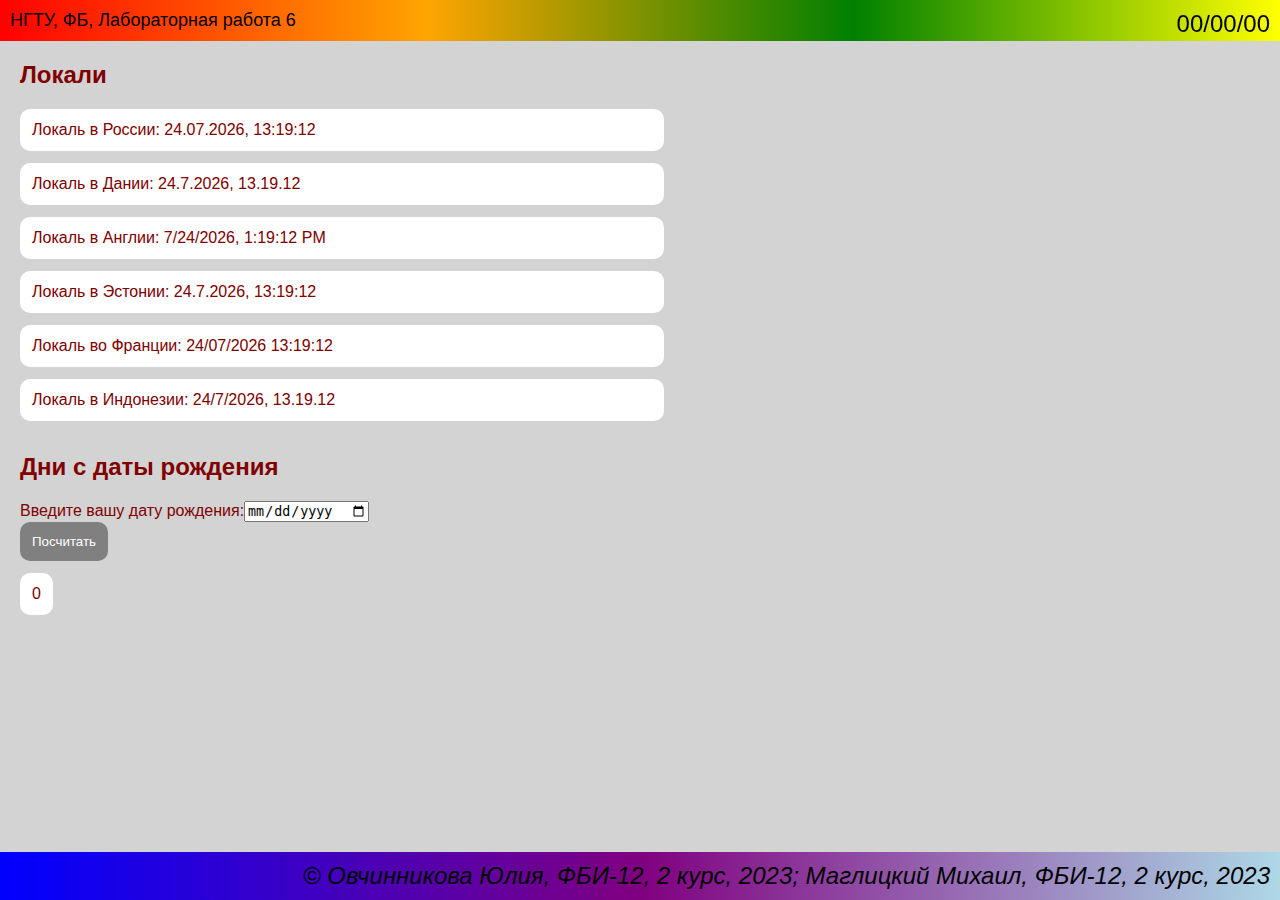
<file: lab8.html>
<!DOCTYPE html>
<html lang="ru">
<head>
    <meta charset="UTF-8">
    <meta http-equiv="X-UA-Compatible" content="IE=edge">
    <meta name="viewport" content="width=device-width, initial-scale=1.0">
    <title>Лабораторная 8</title>
    <link rel="stylesheet" href="main.css">
    <script src="lab8.js"></script>
    <style>
        .date-block {
            padding: 12px;
            background-color: white;
            margin-bottom: 12px;
            border-radius: 10px;
            display: inline-block;
            width: 50%;
        }

        #result {
            margin-top: 12px;
            padding: 12px;
            background-color: white;
            margin-bottom: 12px;
            border-radius: 10px;
            display: inline-block;
            margin-bottom: 12px;
        }

        button {
            padding: 12px;
            border-radius: 10px;
            border: 0;
            background-color: grey;
            color: white;
        }

        button:hover {
            background-color: dimgrey;
        }

        #time {
            position: fixed;
            right: 10px;
            top: 10px;
            color:black;
            font-size: 24px;
        }
    </style>
</head>
<body onload="showDate()">
    <header>
        НГТУ, ФБ, Лабораторная работа 6
    </header>
    <main>
        <div id="time">00/00/00</div>
        <h2>Локали</h2>
        <div id="current-date"></div>
        <h2>Дни с даты рождения</h2>
        <label>Введите вашу дату рождения:<input type="date" placeholder="Дата рождения" id="birth"></label><br>
        <button onclick="showDaysCount()">Посчитать</button><br>
        <div id="result">0</div><br>
    </main>
    <footer>
        &copy; Овчинникова Юлия, ФБИ-12, 2 курс, 2023; Маглицкий Михаил, ФБИ-12, 2 курс, 2023
    </footer>
</body>
</html>
</file>
<file: main.css>
body {
    background-color: lightgrey;
    color: maroon;
    font-family: Arial;
    margin: 0px;
}

main {
    margin: 10px 20px;
}

header {
    background: linear-gradient(to right ,red, orange, green,yellow);
    color:black;
    padding: 10px;
    font-size: 32px;
}

header:hover {
    font-size: large;   
}

header:active {
    color: violet;
}

footer {
    background: linear-gradient(to right, blue, purple,lightblue);
    color: black;
    font-size: 24px;
    padding: 10px;
    font-style: italic; 
    text-align: right;
    position: fixed;
    bottom: 0;
    right: 0;
    left: 0;
}

footer:hover {
    font-size: large;
}

footer:active {
    color: violet;
}

a {
    text-decoration: none;
    color: green;
    text-shadow: 4px 2px 0.5px pink;
    transition: 2s;
}

a:visited {
    color: black;
    transition: 3s;
}

a:hover {
    color: red;
    text-decoration: underline;
    background-color: white;
    font-weight: bold;
    transition: 3s;
    transform: scale(1.6);
}

a:active {
    color: pink;
    background-color: green;
}

.game {
    border: 2px solid grey;
    border-radius: 12px;
    padding: 10px;
    width: 600px;
    text-align: center;
    margin-right: auto;
    margin-left: auto;
    margin-bottom: 24px;
}

.colorBlock {
    background-color: yellow;
    border-radius: 6px;
    padding: 48px;
    width: 240px;
    margin: 0 auto;
    margin-top: 32px;
    text-align: center;
}

.movingBlock {
    position: relative;
    text-align: center;
    display: block;
    width: 150px;
    padding-top: 66px;
    padding-bottom: 66px;
    background-color: green;
    border-radius: 24px;
    color: white;
    transition: 2s;
    transform: rotate(0);
}

.expand {
    margin-top: 32px;
    width: 100px;
    padding-top: 24px;
    padding-bottom: 24px;
    color: white;
    background-color: black;
    border-radius: 12px;
    text-align: center;
}

.wearFilter {
    margin-top: 32px;
}
</file>
